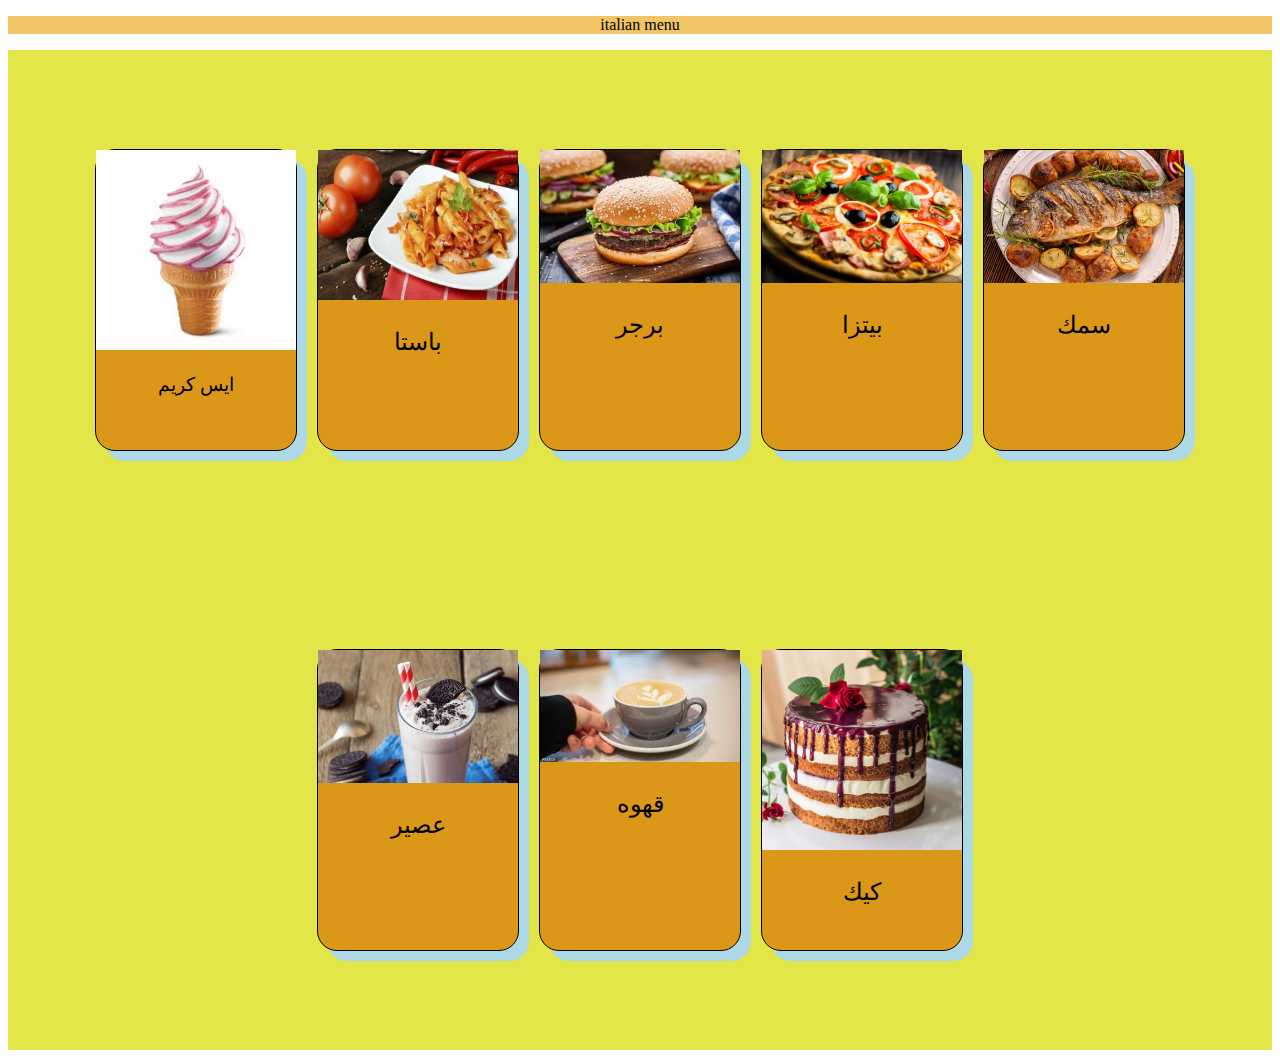
<file: lest.html>
<!DOCTYPE html>
<html lang="en">
<head>
    <title>italian menu</title>
    <link rel="stylesheet" href="./lest.css">
    <link rel="shortcut icon" href="./img/قائمة طعام.jpg">

</head>
<body>

    <nav class="tit"><p style="background-color: rgb(241, 197, 101);" align="center" >italian menu </p></nav> 
    <div class="big">
        <div class="cell"><img src="./img/ايس كريم.jpg" width="200px" alt="ايس كريم"><p style="font-size: larger;" align="center">ايس كريم</p> </div>

        <div class="cell"><img src="./img/باستا.png" width="200px" alt="باستا "><p style="font-size: x-large;"align="center" >باستا</p></div>

        <div class="cell"><img src="./img/برجر.jpg" width="200px" alt="برجر"><p style="font-size: x-large;"align="center" >برجر</p></div>

        <div class="cell"><img src="./img/بيتزا.jpg" width="200px" alt="بيتزا"><p style="font-size: x-large;" align="center">بيتزا</p></div>

        <div class="cell"><img src="./img/سمك.jpg" width="200px" alt="سمك "><p style="font-size: x-large;" align="center">سمك</p></div>

        <div class="cell"><img src="./img/عصير.jpg" width="200px" alt="عصير "><p style="font-size: x-large;" align="center">عصير </p></div>

        <div class="cell"><img src="./img/قهوه.jpg" width="200px" alt="قهوه"><p style="font-size: x-large;" align="center">قهوه</p></div>

        <div class="cell"><img src="./img/كيك.jpg" width="200px" alt="كيك"><p style="font-size: x-large;" align="center">كيك</p></div>

    </div>
    
</body>
</html>
</file>
<file: lest.css>
.cell{
width: 200px;
height: 300px;
background-color: rgb(219, 151, 24);
border: solid 1px black;
margin: 10px;
justify-content: center;
align-items: center;
border-radius: 20px;
box-shadow: 10px 10px lightblue;

}
.big {
    display: flex;
    background-color: rgb(227, 230, 72);
    width: 100%;
    height:1000px;
    flex-wrap: wrap;
    justify-content: center;
    align-items: center;
}
</file>
